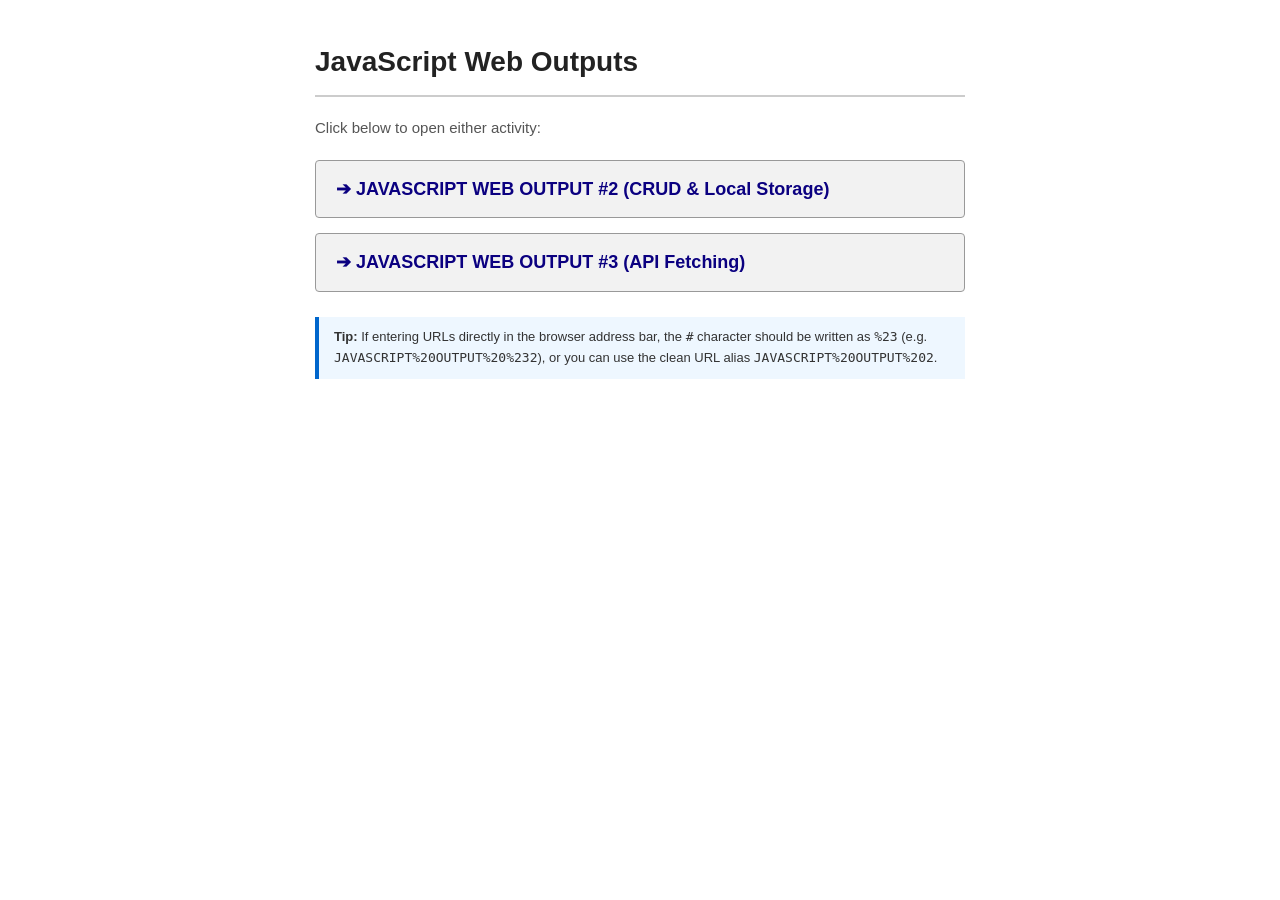
<file: index.html>
<!DOCTYPE html>
<html lang="en">
<head>
    <meta charset="UTF-8">
    <meta name="viewport" content="width=device-width, initial-scale=1.0">
    <title>JavaScript Web Outputs</title>
    <style>
        body {
            font-family: Arial, sans-serif;
            margin: 40px auto;
            max-width: 650px;
            color: #222;
            line-height: 1.6;
            padding: 0 15px;
        }
        h1 {
            font-size: 28px;
            border-bottom: 2px solid #ccc;
            padding-bottom: 10px;
        }
        ul {
            list-style-type: none;
            padding: 0;
            margin-top: 20px;
        }
        li {
            margin: 15px 0;
        }
        a.btn-link {
            display: block;
            padding: 14px 20px;
            background-color: #f2f2f2;
            border: 1px solid #999;
            border-radius: 4px;
            text-decoration: none;
            color: #0b0080;
            font-size: 18px;
            font-weight: bold;
            transition: background-color 0.2s;
        }
        a.btn-link:hover {
            background-color: #e5e5e5;
            text-decoration: underline;
        }
        p {
            color: #555;
            font-size: 15px;
        }
        .note {
            background-color: #eef7ff;
            border-left: 4px solid #0066cc;
            padding: 10px 15px;
            margin-top: 25px;
            font-size: 13px;
            color: #333;
        }
    </style>
</head>
<body>
    <h1>JavaScript Web Outputs</h1>
    <p>Click below to open either activity:</p>

    <ul>
        <li>
            <a class="btn-link" href="JAVASCRIPT%20OUTPUT%20%232/index.html">➔ JAVASCRIPT WEB OUTPUT #2 (CRUD & Local Storage)</a>
        </li>
        <li>
            <a class="btn-link" href="JAVASCRIPT%20OUTPUT%20%233/index.html">➔ JAVASCRIPT WEB OUTPUT #3 (API Fetching)</a>
        </li>
    </ul>

    <div class="note">
        <strong>Tip:</strong> If entering URLs directly in the browser address bar, the <code>#</code> character should be written as <code>%23</code> (e.g. <code>JAVASCRIPT%20OUTPUT%20%232</code>), or you can use the clean URL alias <code>JAVASCRIPT%20OUTPUT%202</code>.
    </div>
</body>
</html>
</file>
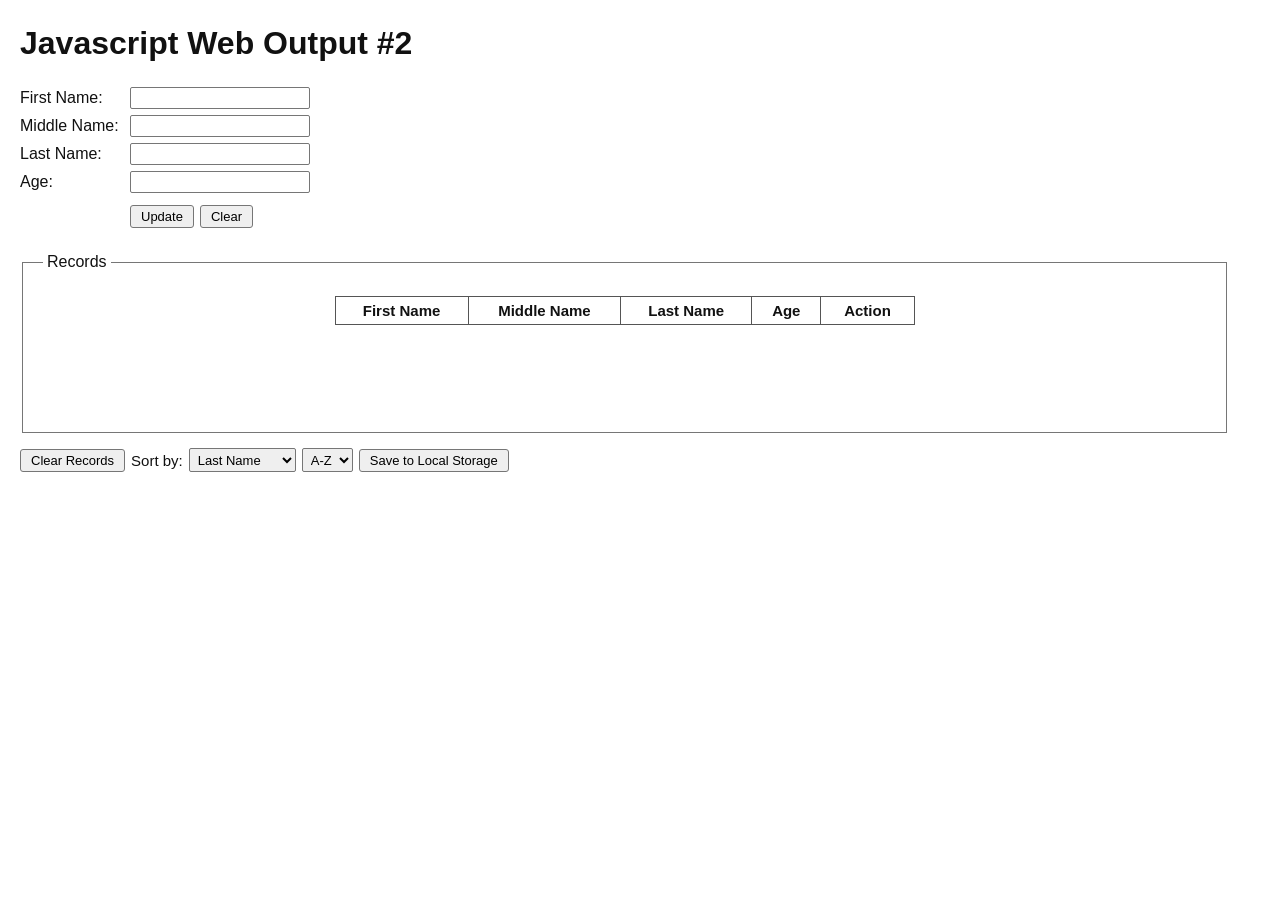
<file: JAVASCRIPT OUTPUT #2/index.html>
<!DOCTYPE html>
<html lang="en">
<head>
    <meta charset="UTF-8">
    <meta name="viewport" content="width=device-width, initial-scale=1.0">
    <title>Javascript 2</title>
    <link rel="stylesheet" href="style.css">
</head>
<body>

    <h1>Javascript Web Output #2</h1>

    <div class="form-container">
        <div class="form-group">
            <label for="firstName">First Name:</label>
            <input type="text" id="firstName">
        </div>

        <div class="form-group">
            <label for="middleName">Middle Name:</label>
            <input type="text" id="middleName">
        </div>

        <div class="form-group">
            <label for="lastName">Last Name:</label>
            <input type="text" id="lastName">
        </div>

        <div class="form-group">
            <label for="age">Age:</label>
            <input type="number" id="age" min="1">
        </div>

        <div class="form-buttons">
            <button id="updateBtn">Update</button>
            <button id="clearBtn">Clear</button>
        </div>
    </div>

    <fieldset class="records-fieldset">
        <legend>Records</legend>

        <table id="recordsTable">
            <thead>
                <tr>
                    <th>First Name</th>
                    <th>Middle Name</th>
                    <th>Last Name</th>
                    <th>Age</th>
                    <th>Action</th>
                </tr>
            </thead>
            <tbody id="recordsBody">
                <!-- Dynamically populated, initially empty -->
            </tbody>
        </table>
    </fieldset>

    <div class="bottom-controls">
        <button id="clearRecordsBtn">Clear Records</button>

        <label for="sortField">Sort by:</label>
        <select id="sortField">
            <option value="lastName">Last Name</option>
            <option value="firstName">First Name</option>
            <option value="middleName">Middle Name</option>
            <option value="age">Age</option>
        </select>

        <select id="sortOrder">
            <option value="asc">A-Z</option>
            <option value="desc">Z-A</option>
        </select>

        <button id="saveLocalStorageBtn">Save to Local Storage</button>
    </div>

    <script src="script.js"></script>
</body>
</html>
</file>
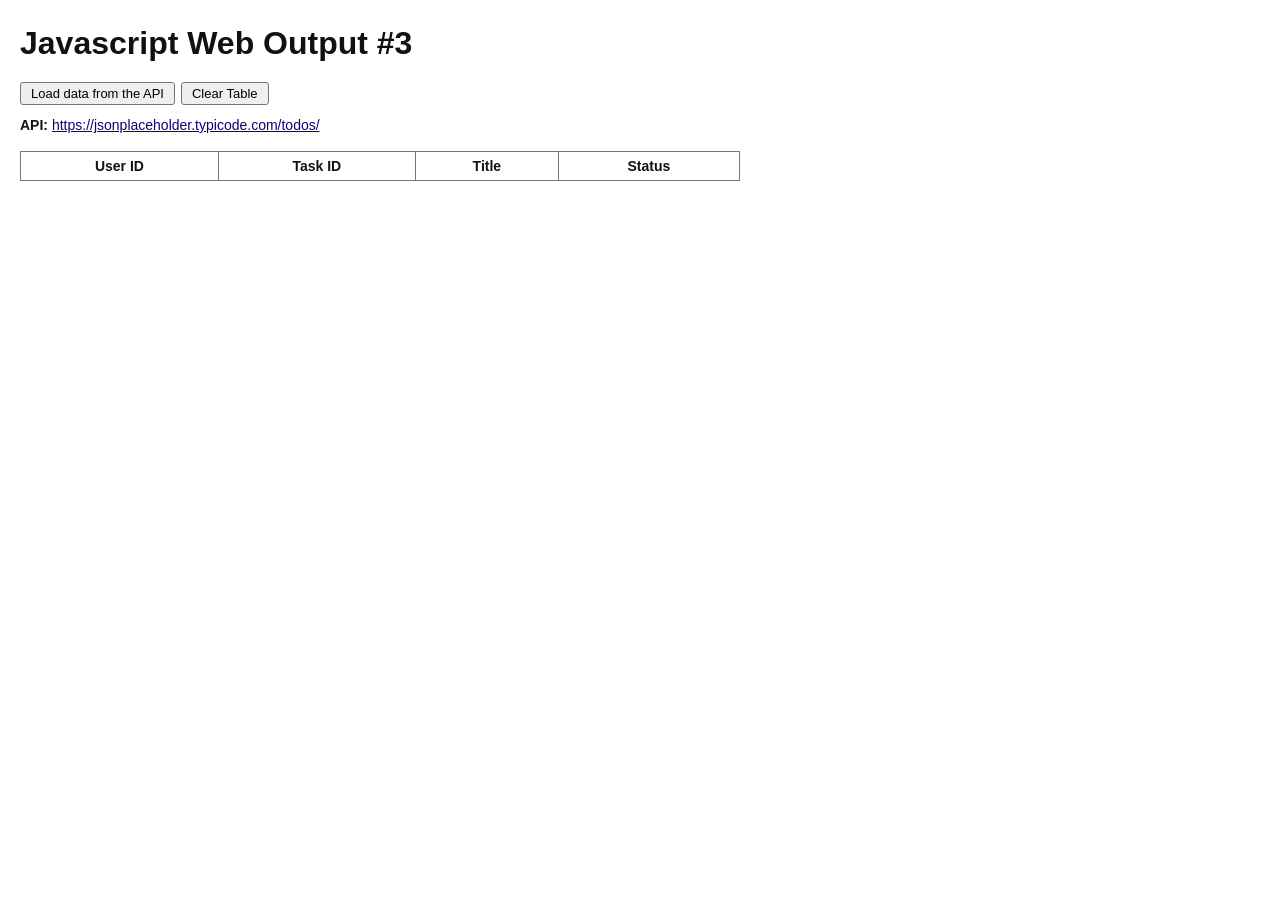
<file: JAVASCRIPT OUTPUT #3/index.html>
<!DOCTYPE html>
<html lang="en">
<head>
    <meta charset="UTF-8">
    <meta name="viewport" content="width=device-width, initial-scale=1.0">
    <title>Javascript 3</title>
    <link rel="stylesheet" href="style.css">
</head>
<body>

    <h1>Javascript Web Output #3</h1>

    <div class="button-group">
        <button id="loadBtn">Load data from the API</button>
        <button id="clearBtn">Clear Table</button>
    </div>

    <p class="api-info">
        <strong>API:</strong>
        <a href="https://jsonplaceholder.typicode.com/todos/" target="_blank">https://jsonplaceholder.typicode.com/todos/</a>
    </p>

    <div id="statusMessage" class="status-message"></div>

    <table id="todoTable">
        <thead>
            <tr>
                <th>User ID</th>
                <th>Task ID</th>
                <th>Title</th>
                <th>Status</th>
            </tr>
        </thead>
        <tbody id="todoBody">
            <!-- Dynamically loaded, initially empty -->
        </tbody>
    </table>

    <script src="script.js"></script>
</body>
</html>
</file>
<file: JAVASCRIPT OUTPUT #2/style.css>
body {
    font-family: Arial, sans-serif;
    margin: 25px 20px;
    color: #111;
    background-color: #fff;
}

h1 {
    font-size: 32px;
    font-weight: bold;
    margin-bottom: 25px;
}

/* Form Section */
.form-container {
    display: flex;
    flex-direction: column;
    gap: 6px;
}

.form-group {
    display: flex;
    align-items: center;
}

.form-group label {
    width: 110px;
    font-size: 16px;
    font-weight: normal;
}

.form-group input {
    width: 180px;
    height: 22px;
    font-size: 15px;
    padding: 1px 4px;
    border: 1px solid #767676;
    border-radius: 2px;
    box-sizing: border-box;
}

.form-buttons {
    margin-top: 6px;
    margin-left: 110px;
    display: flex;
    gap: 6px;
}

button {
    font-family: inherit;
    font-size: 13px;
    padding: 3px 10px;
    cursor: pointer;
    background-color: #efefef;
    border: 1px solid #767676;
    border-radius: 3px;
}

button:hover {
    background-color: #e5e5e5;
}

button:active {
    background-color: #d8d8d8;
}

/* Fieldset and Table */
.records-fieldset {
    margin-top: 25px;
    width: calc(100% - 35px);
    min-height: 180px;
    padding: 15px 20px;
    border: 1px solid #767676;
    box-sizing: border-box;
}

legend {
    font-size: 16px;
    padding: 0 4px;
}

#recordsTable {
    margin: 10px auto;
    border-collapse: collapse;
    border: 1px solid #555;
    min-width: 580px;
}

#recordsTable th,
#recordsTable td {
    border: 1px solid #555;
    padding: 5px 12px;
    font-size: 15px;
}

#recordsTable th {
    font-weight: bold;
    text-align: center;
    background-color: #fff;
}

#recordsTable td.text-left {
    text-align: left;
}

#recordsTable td.text-center {
    text-align: center;
}

.action-cell {
    text-align: center;
    white-space: nowrap;
}

.action-cell button {
    margin: 0 2px;
    padding: 2px 7px;
    font-size: 12px;
}

/* Bottom Controls */
.bottom-controls {
    margin-top: 15px;
    display: flex;
    align-items: center;
    gap: 6px;
    font-size: 15px;
}

.bottom-controls select {
    height: 24px;
    font-size: 13px;
    border: 1px solid #767676;
    border-radius: 2px;
    padding: 1px 4px;
}
</file>
<file: JAVASCRIPT OUTPUT #3/style.css>
body {
    font-family: Arial, sans-serif;
    margin: 25px 20px;
    color: #111;
    background-color: #fff;
}

h1 {
    font-size: 32px;
    font-weight: bold;
    margin-bottom: 20px;
}

/* Button Controls */
.button-group {
    display: flex;
    gap: 6px;
    margin-bottom: 12px;
}

button {
    font-family: inherit;
    font-size: 13px;
    padding: 3px 10px;
    cursor: pointer;
    background-color: #efefef;
    border: 1px solid #767676;
    border-radius: 3px;
}

button:hover {
    background-color: #e5e5e5;
}

button:active {
    background-color: #d8d8d8;
}

/* API Info Link */
.api-info {
    margin: 12px 0 18px 0;
    font-size: 14px;
}

.api-info strong {
    font-weight: bold;
}

.api-info a {
    color: #0b0080;
    text-decoration: underline;
}

/* Status message */
.status-message {
    margin-bottom: 12px;
    font-size: 14px;
    font-weight: bold;
}

.status-message.error {
    color: red;
}

.status-message.loading {
    color: #555;
}

/* Data Table */
#todoTable {
    border-collapse: collapse;
    border: 1px solid #777;
    width: 720px;
    max-width: 100%;
}

#todoTable th,
#todoTable td {
    border: 1px solid #777;
    padding: 6px 12px;
    font-size: 14px;
}

#todoTable th {
    font-weight: bold;
    text-align: center;
    background-color: #fff;
}

#todoTable td.col-user-id {
    text-align: center;
    width: 80px;
}

#todoTable td.col-task-id {
    text-align: center;
    width: 80px;
}

#todoTable td.col-title {
    text-align: left;
}

#todoTable td.col-status {
    text-align: center;
    width: 150px;
    white-space: nowrap;
}

/* Status Styles */
.status-completed {
    color: green;
    font-weight: bold;
}

.status-not-completed {
    color: red;
    font-weight: bold;
}
</file>
